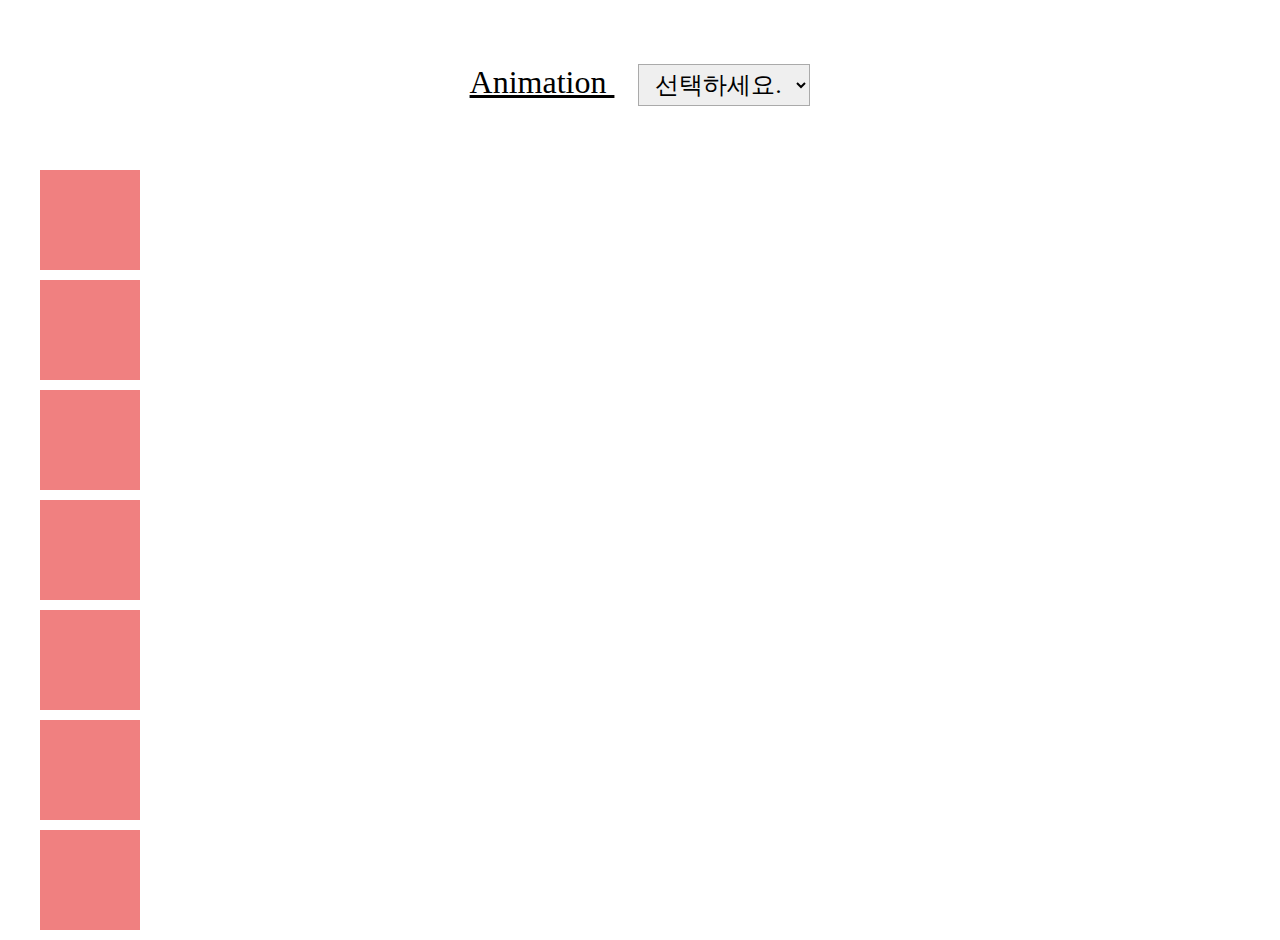
<file: html/animation.html>
<!DOCTYPE html>
<html lang="ko">
<head>
  <meta charset="UTF-8">
  <meta http-equiv="X-UA-Compatible" content="IE=edge">
  <meta name="viewport" content="width=device-width, initial-scale=1.0">
  <title>animation을 배워보자</title>
  <link rel="stylesheet" href="../css/base.css">
  <link rel="stylesheet" href="../css/animation.css">
  <script src="../js/jquery-3.6.0.min.js"></script>
</head>
<body>
  <div class="title">
    Animation
    <select id="second">
      <option value="">선택하세요.</option>
      <option value="0.5s">0.5s</option>
      <option value="1s">1s</option>
      <option value="1.5s">1.5s</option>
      <option value="2s">2s</option>
      <option value="2.5s">2.5s</option>
      <option value="3s">3s</option>
    </select>
  </div>
    <div class="wrapper">
      <div class="box box1"></div>
      <div class="box box1"></div>
      <div class="box box1"></div>
      <div class="box box1"></div>
      <div class="box box1"></div>
      <div class="box box1"></div>
      <div class="box box1"></div>
    </div>
    <div class="modal-wrapper">
      <div class="modal-wrap">
        <h1 class="score-wrap">당신의 기록은 <span>3.75</span>초 입니다.</h1>
      </div>
    </div>
  <script src="../js/animation.js"></script>
</body>
</html>
</file>
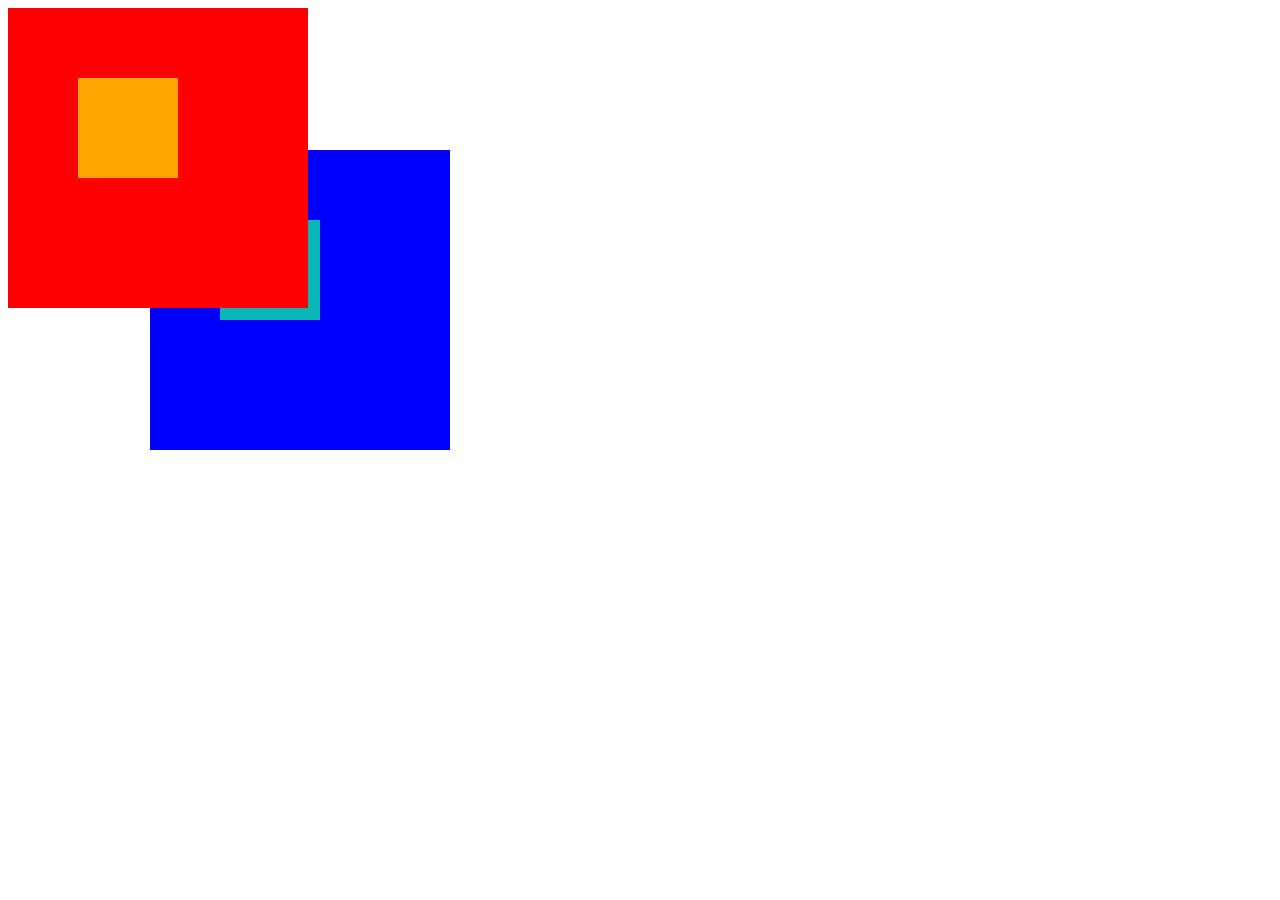
<file: html/z-index.html>
<!DOCTYPE html>
<html lang="ko">
<head>
	<meta charset="UTF-8">
	<meta http-equiv="X-UA-Compatible" content="IE=edge">
	<meta name="viewport" content="width=device-width, initial-scale=1.0">
	<title>z-index</title>
	<style>
		.wrap {width: 300px; height: 300px; position: absolute;}    /* z-index는 자기 부모 내부에서만 우선순위를 갖는다 */
		.box {width: 100px; height: 100px; position: absolute;}
		.wrap1 {background-color: red; z-index: 3;}
		.wrap2 { background-color: blue; top: 150px; left: 150px; z-index:2;}
		.box1 {background-color: orange; top: 70px; left: 70px; z-index:9999;}
		.box2 {background-color: #08b8b8; top: 70px; left: 70px; z-index: 9999;}
	</style>
</head>
<body>
	<div class="wrap wrap1">
		<div class="box box1"></div>
	</div>
	<div class="wrap wrap2">
		<div class="box box2"></div>
	</div>
</body>
</html>
</file>
<file: css/animation.css>
.title {padding: 2em; text-align: center; font-size: 2em; text-decoration: underline;}
#second {font-size: .75em; border: 1px solid #aaa; padding: .25em .5em; margin-left: 1em;}
.modal-wrapper {width: 100%; height: 100vh; background-color: rgba(0, 0, 0, .7); color: #f9f9f9; display: none; position: fixed;
top: 0; left: 0;}
.modal-wrapper > .modal-wrap {display: table-cell; text-align: center; vertical-align: middle;}
.modal-wrapper > .modal-wrap > .score-wrap {font-size: 2em; color: #f9f9f9; }
.wrapper {max-width: 1200px; margin: auto;}
.box {width: 100px; height: 100px; margin-bottom: 10px;}
.box1 {background-color: lightcoral; animation-name: ani3; animation-duration: 2s; animation-delay: 0s; animation-fill-mode: forwards; animation-direction: alternate; animation-iteration-count: infinite; animation-timing-function: linear; animation-play-state: paused;}
/* .box1.active {animation-play-state: paused;} */

@keyframes ani3 {
	0% {transform: translateX(0);}
	100% {transform: translateX(1100px);}
}


/* .box1 {background-color: lightcoral; animation-name: ani1; animation-duration: 3s; animation-iteration-count: infinite;}
.box2 {background-color: lightseagreen; animation-name: ani2; animation-duration: 3s; animation-iteration-count: 2;}
@keyframes ani1 {
	0% {transform: translateX(0) rotate(0) scale(1);}
	50% {transform: translateX(900px) rotate(360deg) scale(2);}
	100% {transform: translateX(0) rotate(0) scale(1);}
}
@keyframes ani2 {
	0% {transform: translate(0, 0) rotate(0) scale(1); background-color: lightseagreen;}
	25% {transform: translate(900px, 0) rotate(360deg) scale(2); background-color: mediumorchid;}
	50% {transform: translate(900px, 300px) rotate(0deg) scale(1); background-color: moccasin;}
	75% {transform: translate(0, 300px) rotate(-360deg) scale(2); background-color: paleturquoise;}
	100% {transform: translate(0, 0) rotate(0) scale(1); background-color: lightseagreen;}
} */

/* @keyframes ani1 {
	from {}
	to {}
} */
</file>
<file: css/base.css>
/******************** Reset.css ***********************/
html, body{line-height: 1;}

html, body, div, span, applet, object, iframe,
h1, h2, h3, h4, h5, h6, p, blockquote, pre,
a, abbr, acronym, address, big, cite, code,
del, dfn, em, img, ins, kbd, q, s, samp,
small, strike, strong, sub, sup, tt, var,
b, u, i, center,
dl, dt, dd, ol, ul, li,
fieldset, form, label, legend,
table, caption, tbody, tfoot, thead, tr, th, td,
article, aside, canvas, details, embed, 
figure, figcaption, footer, header, hgroup, 
menu, nav, output, ruby, section, summary,
time, mark, audio, video, input, select {
	margin: 0;
	padding: 0;
	border: 0;
	font-size: 100%;
	font: inherit;
	line-height: inherit;
	vertical-align: baseline;
	box-sizing: border-box;
}
/* HTML5 display-role reset for older browsers */
article, aside, details, figcaption, figure, 
footer, header, hgroup, menu, nav, section {
	display: block;
}
body {
	line-height: 1;
}
ol, ul {
	list-style: none;
}
blockquote, q {
	quotes: none;
}
blockquote:before, blockquote:after,
q:before, q:after {
	content: '';
	content: none;
}
table {
	border-collapse: collapse;
	border-spacing: 0;
}
a, label {display: inline-block;}
a:link, a:visited, a:hover, a:active {color: inherit; text-decoration: none;}
img {vertical-align: bottom;}
input, button {border-radius: 0; outline: none; border: none; font-size: inherit; background-color: transparent; cursor: pointer; padding: 0; line-height: inherit;}

/******************** Base ***********************/
.clearfix::after {display: block; content: ""; clear: both;}
.img {width: 100%;}
.imgx {max-width: 100%;}
.fa {line-height: 1;}

.swiper-button-prev, 
.swiper-button-next, 
.swiper-pagination * {outline: none; cursor: pointer;}
</file>
